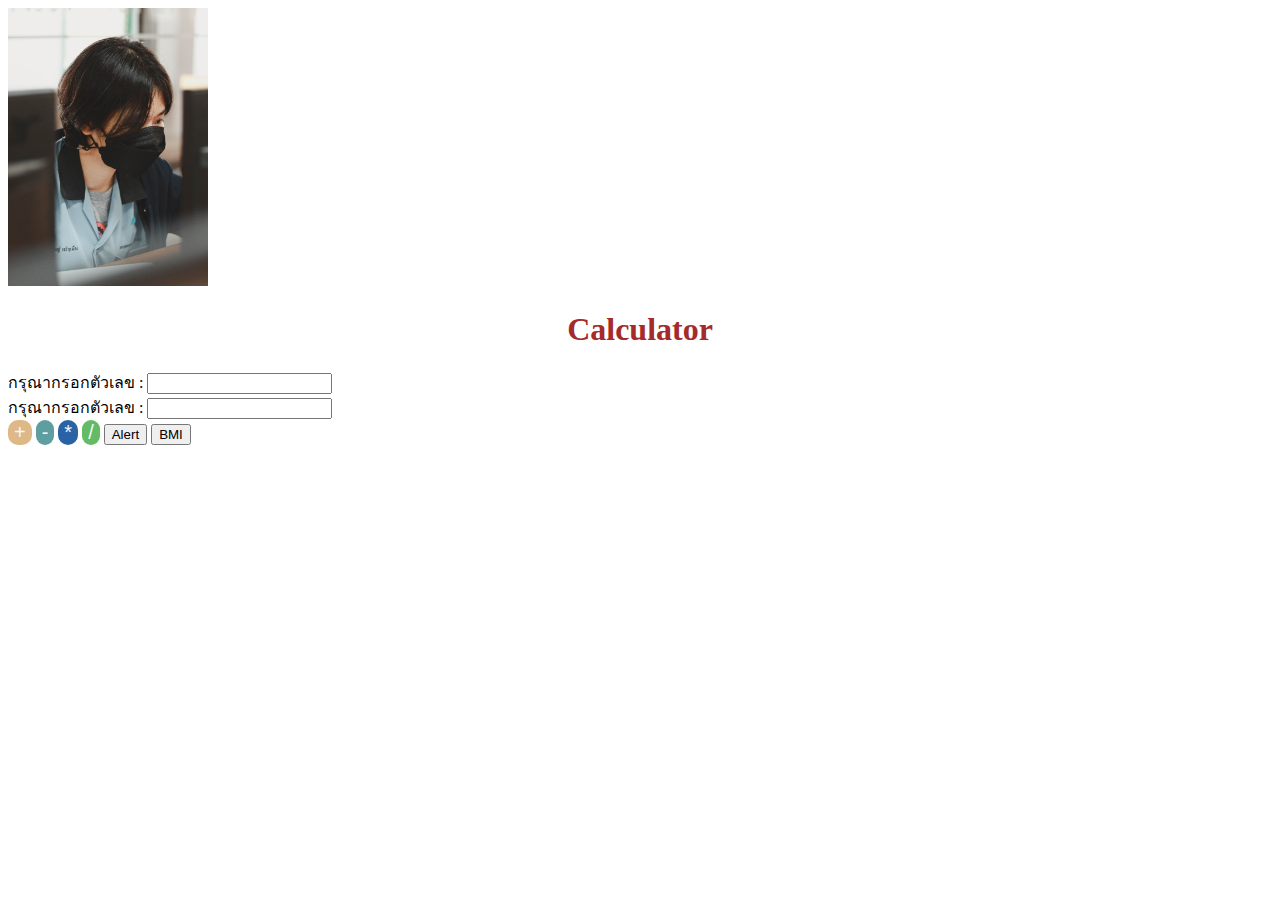
<file: my-app/index.html>
<!DOCTYPE html>
<html lang="en">
<head>
    <meta charset="UTF-8">
    <meta http-equiv="X-UA-Compatible" content="IE=edge">
    <meta name="viewport" content="width=device-width, initial-scale=1.0">
    <link rel="stylesheet" href="style.css">
    <title>Document</title>
</head>
<body>
    <div id="myDiv"></div>
    <h1 id="cal">Calculator</h1>
    <form action="">
        <label for="">กรุณากรอกตัวเลข : <input type="text" id="num1"></label><br>
        <label for="">กรุณากรอกตัวเลข : <input type="text" id="num2"></label><br>

        <button type="button" id="calculator1">+</button>
        <button type="button" id="calculator2">-</button>
        <button type="button" id="calculator3">*</button>
        <button type="button" id="calculator4">/</button>
        <button type="button" onclick="myalert()">Alert</button>
        <button type="button" id="calculator5">BMI</button>
    </form>

    <p id="result"></p>
    <p id="result2"></p>
    <p id="result3"></p>
    <p id="result4"></p>
</body>
<script src="main.js"></script>
</html>
</file>
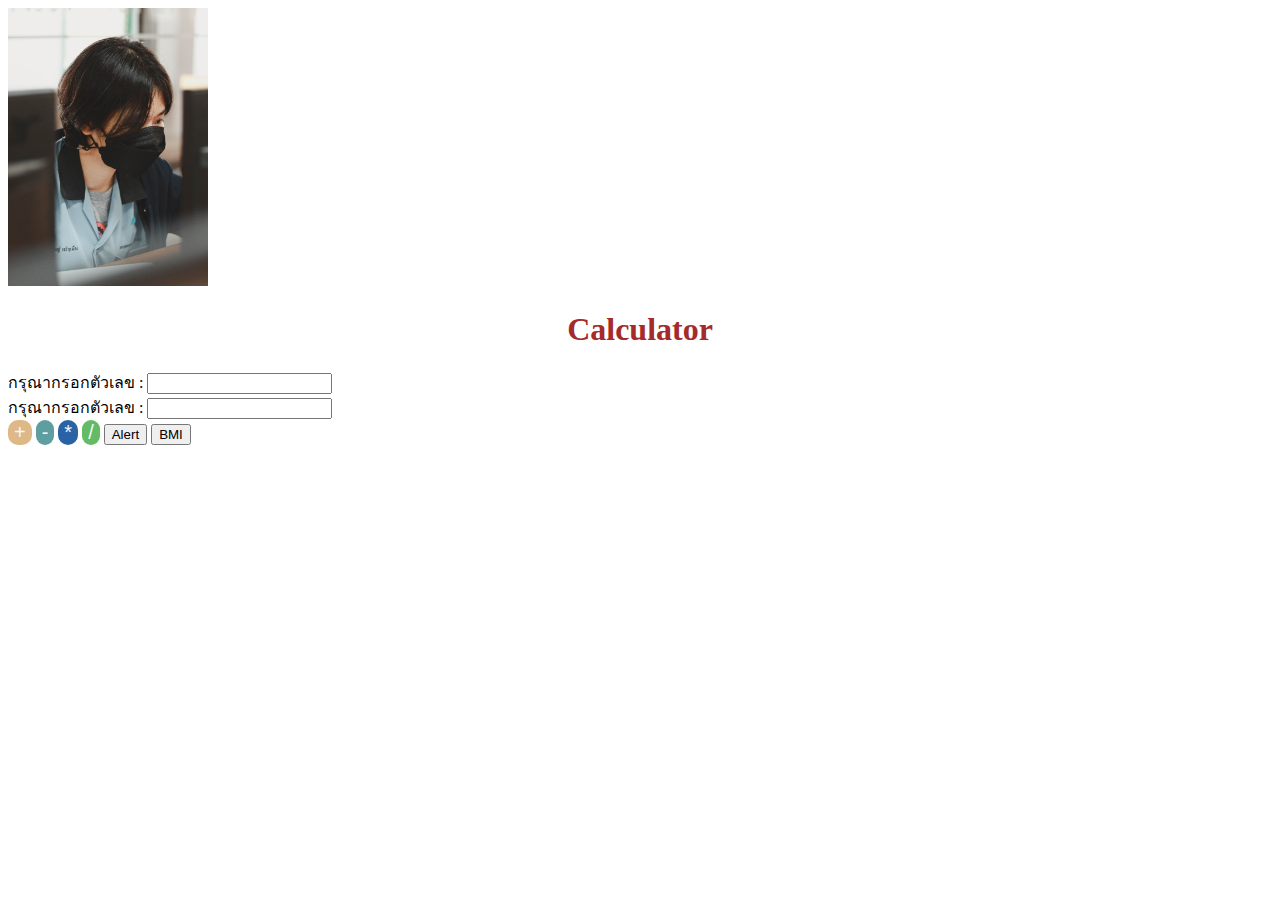
<file: my-app/indix.html>
<!DOCTYPE html>
<html lang="en">
<head>
    <meta charset="UTF-8">
    <meta http-equiv="X-UA-Compatible" content="IE=edge">
    <meta name="viewport" content="width=device-width, initial-scale=1.0">
    <link rel="stylesheet" href="style.css">
    <title>Document</title>
</head>
<body>
    <div id="myDiv"></div>
    <h1 id="cal">Calculator</h1>
    <form action="">
        <label for="">กรุณากรอกตัวเลข : <input type="text" id="num1"></label><br>
        <label for="">กรุณากรอกตัวเลข : <input type="text" id="num2"></label><br>

        <button type="button" id="calculator1">+</button>
        <button type="button" id="calculator2">-</button>
        <button type="button" id="calculator3">*</button>
        <button type="button" id="calculator4">/</button>
        <button type="button" onclick="myalert()">Alert</button>
        <button type="button" id="calculator5">BMI</button>
    </form>

    <p id="result"></p>
    <p id="result2"></p>
    <p id="result3"></p>
    <p id="result4"></p>
</body>
<script src="main.js"></script>
</html>
</file>
<file: my-app/style.css>
#cal{
    text-align: center;
    color: brown;
}
#calculator1{
    background-color: burlywood;
    color: aliceblue;
    font-size: 20px;
    cursor: pointer;
    border: none;
    border-radius: 10px;
}
#calculator2{
    background-color: cadetblue;
    color: aliceblue;
    font-size: 20px;
    cursor: pointer;
    border: none;
    border-radius: 10px;
}
#calculator3{
    background-color: rgb(42, 99, 165);
    color: aliceblue;
    font-size: 20px;
    cursor: pointer;
    border: none;
    border-radius: 10px;
}
#calculator4{
    background-color: rgb(99, 187, 99);
    color: aliceblue;
    font-size: 20px;
    cursor: pointer;
    border: none;
    border-radius: 10px;
}
</file>
